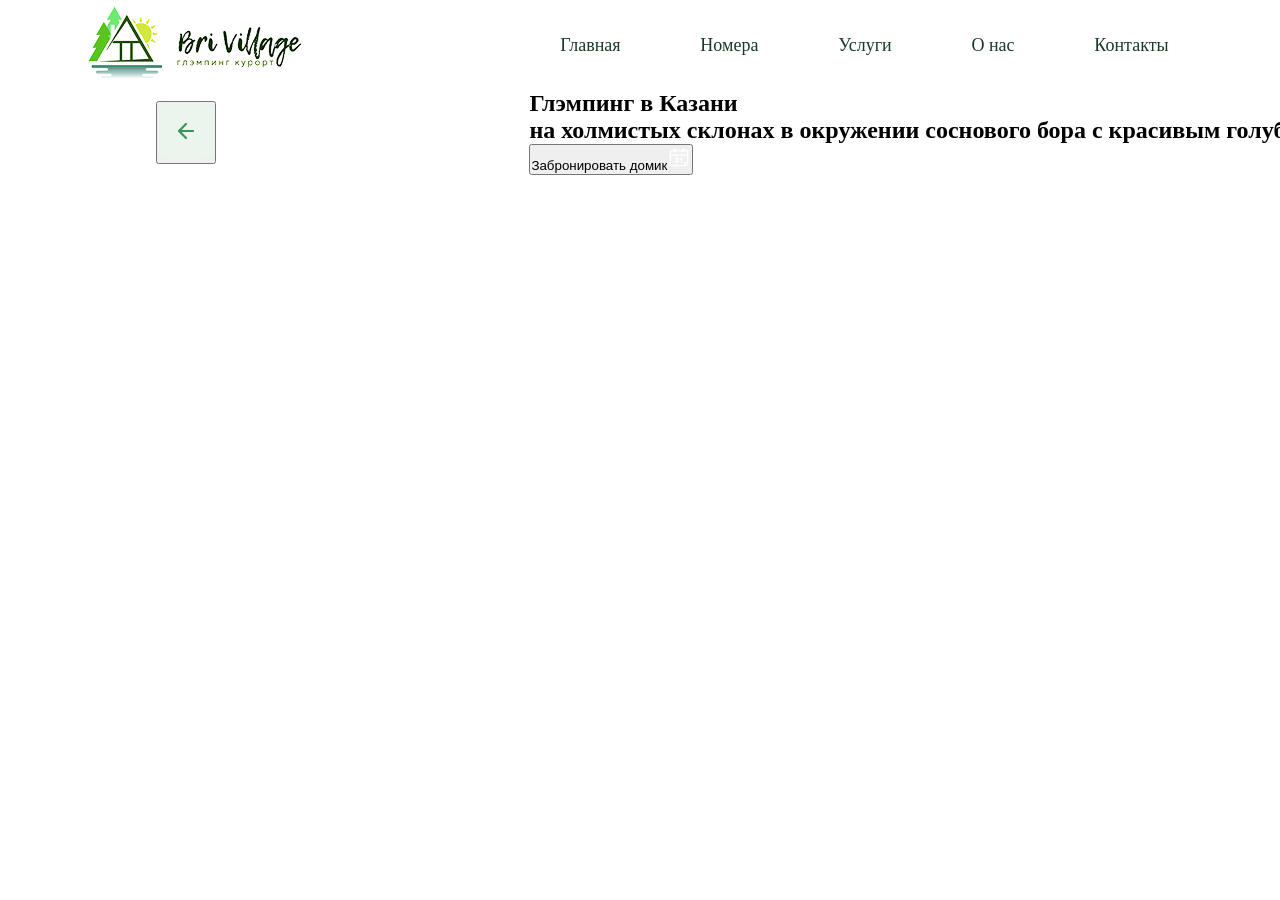
<file: index.html>
<!DOCTYPE html>
<html lang="en">
<head>
    <meta charset="UTF-8">
    <meta name="viewport" content="width=device-width, initial-scale=1.0">
    <title>BriVillage</title>
    <link rel="stylesheet" href="style.css">
</head>
<body>
    <header>
        <nav>
            <div class="logo">
                <img src="./image 3.png" alt="">
            </div>
            <div class="header_nav">
                <ul>
                    <li>Главная</li>
                    <li>Номера</li>
                    <li>Услуги</li>
                    <li>О нас</li>
                    <li>Контакты</li>
                </ul>
            </div>
            <div class="header-nav_right">
                <div class="header_phonenumber">
                    <img src="./1564515_call_device_mobile_phone_smartphone_icon 1.png" alt="">
                    <a href="">+7 995 383 16 16</a>
                </div>
                <button>ЗАБРОНИРОВАТЬ</button>
            </div>
        </nav>
    </header>
    <section class="first_page">
        
        <button><img src="./Button.png" alt=""></button>
        <div>
            <h1>Глэмпинг в Казани</h1>
            <h2>на холмистых склонах в окружении соснового бора с красивым голубым небом</h2>
            <div>
                <button>Забронировать домик<img src="./928424_annual_appointment_calendar_day_month_icon 1.png" alt=""></button>
                <img src="./Pagination Lines.png" alt="">
            </div>
        </div>
        <button><img src="./Button2.png" alt=""></button>
    </section>
</body>
</html>
</file>
<file: style.css>
*{
    margin: 0;
    padding: 0;
    box-sizing: border-box;
}
header{
    width: 1920px;
    height: 90px;
    display: flex;
    justify-content: space-evenly;
    align-items: center;
}
nav{
    width: 100%;
    height: 100%;
    display: flex;
    flex-direction: row;
    justify-content: space-around;
    align-items: center;
}
.header_nav{
    width: 40%;
    height: 100%;
    display: flex;
    flex-direction: row;
    justify-content: center;
    align-items: center;
}
.header_nav ul{
    width: 100%;
    height: 100%;
    display: flex;
    flex-direction: row;
    justify-content: space-evenly;
    align-items: center;
}
.header-nav_right{
    width: 21%;
    height: 100%;
    display: flex;
    flex-direction: row;
    justify-content: space-between;
    align-items: center;
}
.header_nav ul li{
    list-style: none;
    color: #1A3A27;
    font-size: 18px;
}
.header_phonenumber{
    width: 40%;
    height: 100%;
    display: flex;
    justify-content: space-between;
    align-items: center;
}

.header_phonenumber a{
    text-decoration: none;
    color: #1A3A27;
    font-size: 18px;
}
.header-nav_right button{
    width: 190px;
    height: 56px;
    border-radius: 15px;
    border: 1px solid #3B9254;
    background-color: #3B9254;
    color: white;
    font-size: 16px;

}
.first_page{
    width: 1920px;
    height: auto;
    display: flex;
    flex-direction: row;
    justify-content: space-around;
    align-items: center;
}
</file>
